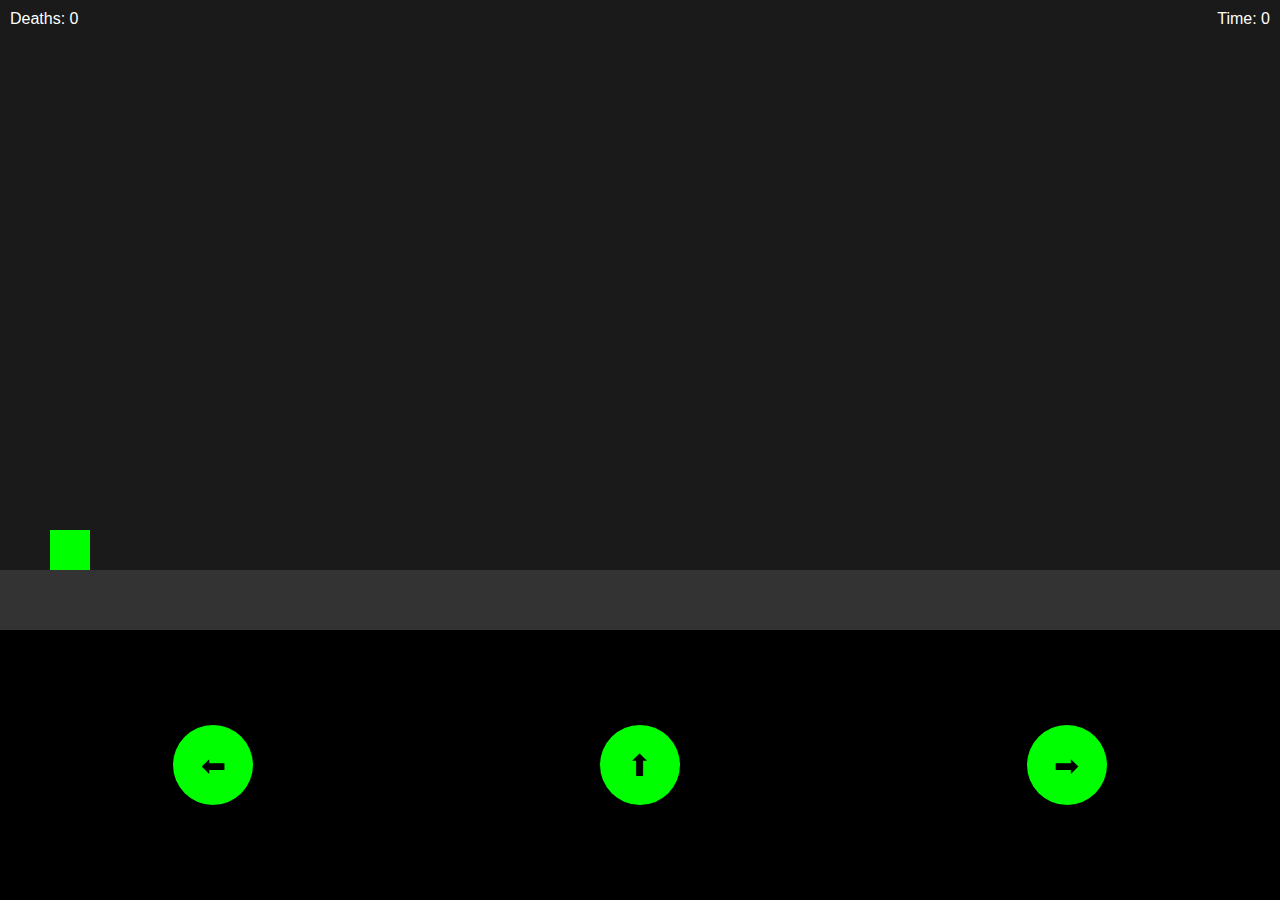
<file: index.html>
<!DOCTYPE html>
<html lang="en">
<head>
<meta charset="UTF-8">
<meta name="viewport" content="width=device-width, initial-scale=1.0">
<title>Spicky Dasher Game</title>
<link rel="stylesheet" href="style.css">
</head>
<body>

<div id="game_console">
    <div id="player"></div>
    <div id="ground"></div>

    <div id="deaths_counter">Deaths: 0</div>
    <div id="time_counter">Time: 0</div>
</div>

<!-- 📱 Mobile Controls -->
<div id="mobile_controls">
    <button id="leftBtn">⬅</button>
    <button id="jumpBtn">⬆</button>
    <button id="rightBtn">➡</button>
</div>

<script src="script.js"></script>
</body>
</html>
</file>
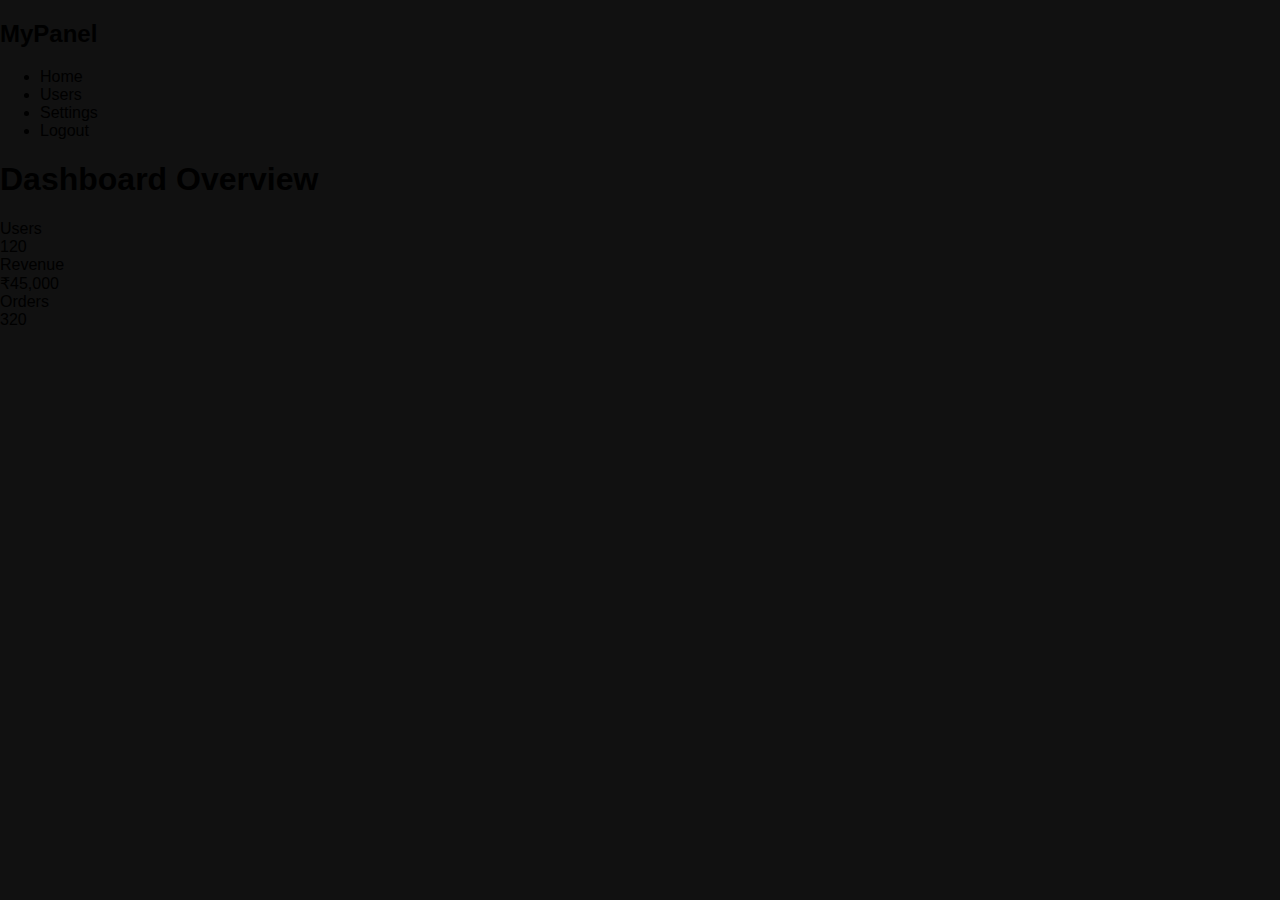
<file: dashboard.html>
<!DOCTYPE html>
<html>
<head>
<title>Dashboard</title>
<link rel="stylesheet" href="style.css">
</head>
<body>

<div class="sidebar">
<h2>MyPanel</h2>
<ul>
<li onclick="showSection('home')">Home</li>
<li onclick="showSection('users')">Users</li>
<li onclick="showSection('settings')">Settings</li>
<li onclick="logout()">Logout</li>
</ul>
</div>

<div class="main">

<div id="home" class="section">
<h1>Dashboard Overview</h1>
<div class="cards">
<div class="card">Users<br><span>120</span></div>
<div class="card">Revenue<br><span>₹45,000</span></div>
<div class="card">Orders<br><span>320</span></div>
</div>
</div>

<div id="users" class="section" style="display:none;">
<h1>Users Table</h1>
<table>
<tr><th>Name</th><th>Email</th></tr>
<tr><td>Rahul</td><td>rahul@gmail.com</td></tr>
<tr><td>Suresh</td><td>suresh@gmail.com</td></tr>
</table>
</div>

<div id="settings" class="section" style="display:none;">
<h1>Settings</h1>
<button onclick="toggleDark()">Toggle Dark Mode</button>
</div>

</div>

<script src="script.js"></script>
</body>
</html>
</file>
<file: style.css>
body{
    margin:0;
    background:#111;
    overflow:hidden;
    font-family:Arial;
}

#game_console{
    width:100%;
    height:70vh;
    background:#1a1a1a;
    position:relative;
    overflow:hidden;
}

#player{
    width:40px;
    height:40px;
    background:lime;
    position:absolute;
    bottom:60px;
    left:50px;
}

#ground{
    width:100%;
    height:60px;
    background:#333;
    position:absolute;
    bottom:0;
}

#deaths_counter,#time_counter{
    color:white;
    position:absolute;
    top:10px;
}

#deaths_counter{ left:10px; }
#time_counter{ right:10px; }

/* 📱 Mobile Buttons */
#mobile_controls{
    width:100%;
    height:30vh;
    display:flex;
    justify-content:space-around;
    align-items:center;
    background:#000;
}

#mobile_controls button{
    width:80px;
    height:80px;
    font-size:30px;
    border:none;
    border-radius:50%;
    background:lime;
}
</file>
